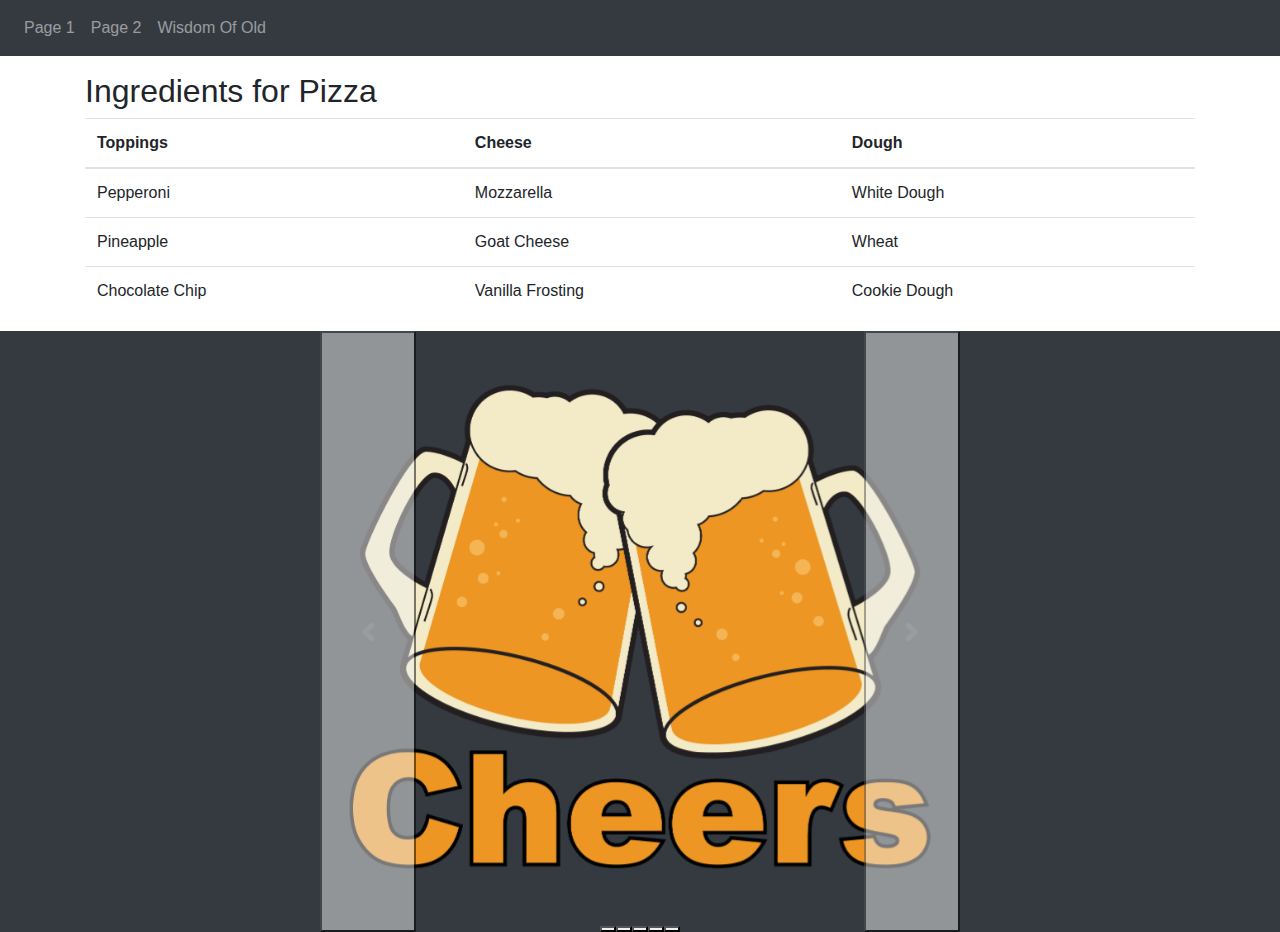
<file: index.html>
<!DOCTYPE html>
<html lang="en">
<head>
  <title>Bootstrap Example</title>
  <meta charset="utf-8">
  <meta name="viewport" content="width=device-width, initial-scale=1">
  <link rel="stylesheet" href="https://maxcdn.bootstrapcdn.com/bootstrap/4.5.2/css/bootstrap.min.css">
  <link href="style.css" rel="stylesheet" type="text/css" />
  <script src="https://ajax.googleapis.com/ajax/libs/jquery/3.5.1/jquery.min.js"></script>
  <script src="https://cdnjs.cloudflare.com/ajax/libs/popper.js/1.16.0/umd/popper.min.js"></script>
  <script src="https://maxcdn.bootstrapcdn.com/bootstrap/4.5.2/js/bootstrap.min.js"></script>
  <script src="https://cdn.jsdelivr.net/npm/bootstrap@5.1.2/dist/js/bootstrap.bundle.min.js"></script>
  
</head>
<body>

<div class="container-fluid">

<div class="row">
  <div class="col">

<nav class="navbar navbar-expand-md bg-dark navbar-dark">

  <button class="navbar-toggler" type="button" data-toggle="collapse" data-target="#hamburger">
    <span class="navbar-toggler-icon"></span>
  </button>
  <div class="collapse navbar-collapse" id="hambuger">
    <ul class="navbar-nav">
      <li class="nav-item">
        <a class="nav-link" href="index.html">Page 1</a>
      </li>
      <li class="nav-item">
        <a class="nav-link" href="page2.html">Page 2</a>
      </li>
      <li class="nav-item">
        <a class="nav-link" href="https://youtu.be/DKVUZGgK6B8">Wisdom Of Old</a>
      </li>    
    </ul>
  </div>  
</nav>

</div>
</div>


<div class="row">
  <div class="col">

<div class="container mt-3">
  <h2>Ingredients for Pizza</h2>           
  <table class="table">
    <thead>
      <tr>
        <th>Toppings</th>
        <th>Cheese</th>
        <th>Dough</th>
      </tr>
    </thead>
    <tbody>
      <tr>
        <td>Pepperoni</td>
        <td>Mozzarella</td>
        <td>White Dough</td>
      </tr>
      <tr>
        <td>Pineapple</td>
        <td>Goat Cheese</td>
        <td>Wheat</td>
      </tr>
      <tr>
        <td>Chocolate Chip</td>
        <td>Vanilla Frosting</td>
        <td>Cookie Dough</td>
      </tr>
    </tbody>
  </table>
</div>

</div>
</div>

<div class="row bg-dark">
  <div class="col">

<div id="funAndJoy" class="carousel slide" data-bs-ride="carousel" >
  <div class="carousel-indicators">
    <button type="button" data-bs-target="#funAndJoy" data-bs-slide-to="0" class="active"></button>
    <button type="button" data-bs-target="#funAndJoy" data-bs-slide-to="1"></button>
    <button type="button" data-bs-target="#funAndJoy" data-bs-slide-to="2"></button>
    <button type="button" data-bs-target="#funAndJoy" data-bs-slide-to="3"></button>
    <button type="button" data-bs-target="#funAndJoy" data-bs-slide-to="4"></button>
  </div>
  <div class="carousel-inner">
    <div class="carousel-item active">
      <img src="images/Cheers.png" alt="Cheers" class="d-block" >
    </div>
    <div class="carousel-item">
      <img src="images/Kojima.png" alt="Tea Cup" class="d-block" >
    </div>
    <div class="carousel-item">
      <img src="images/mood.jpg" alt="Sad Dog" class="d-block" >
    </div>
    <div class="carousel-item">
      <img src="images/Otter%20Feel%20Good.jpg" alt="Otter" class="d-block" >
    </div>
    <div class="carousel-item">
      <img src="images/yakuza%200%20cast%202.jpg" alt="Otter" class="d-block" >
    </div>
  </div>


  <button class="carousel-control-prev" type="button" data-bs-target="#funAndJoy" data-bs-slide="prev">
    <span class="carousel-control-prev-icon"></span>
  </button>
  <button class="carousel-control-next" type="button" data-bs-target="#funAndJoy" data-bs-slide="next">
    <span class="carousel-control-next-icon"></span>
  </button>
</div>
</div>

</div>
</div>

</body>
</html>
</file>
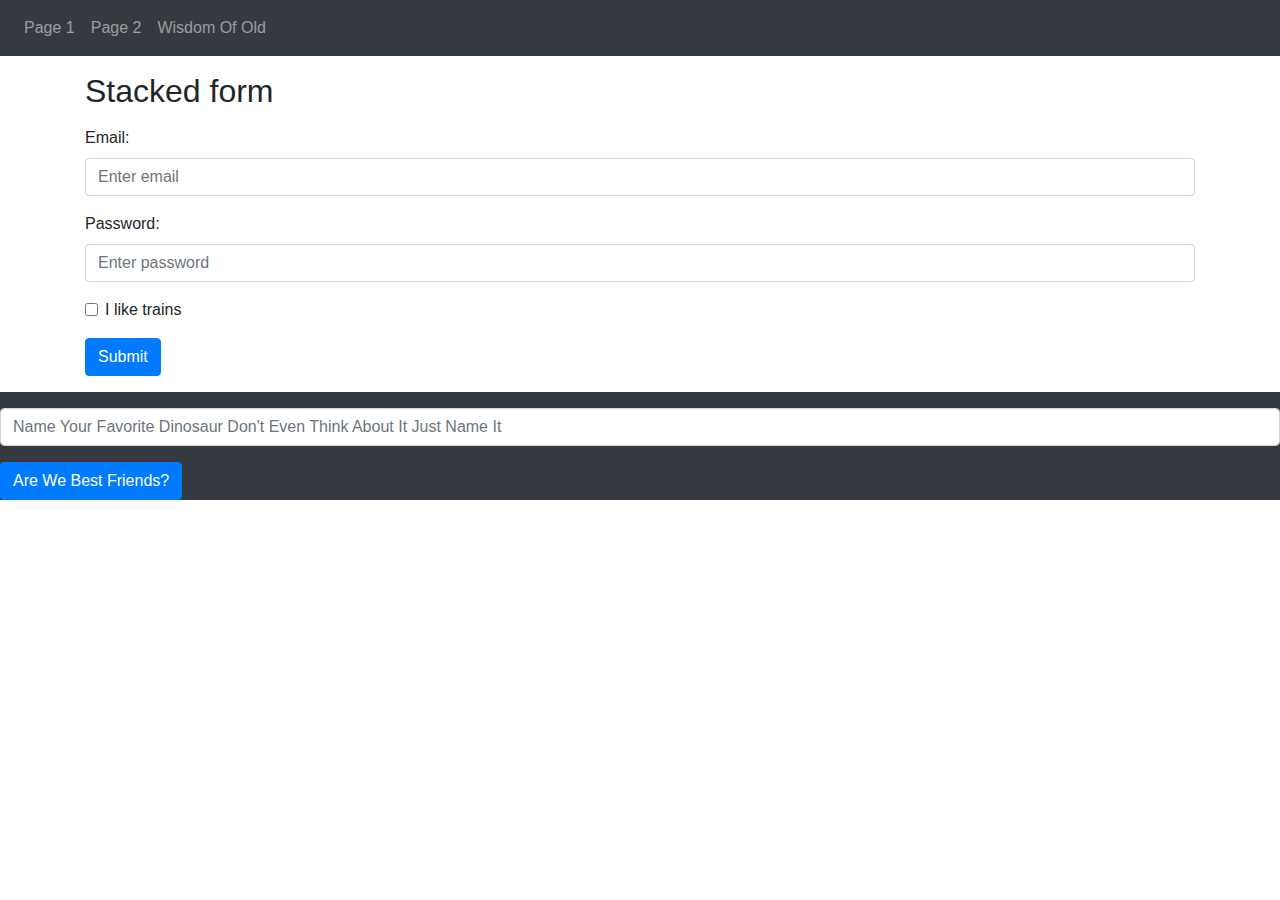
<file: page2.html>
<!DOCTYPE html>
<html lang="en">
<head>
  <title>Bootstrap Example</title>
  <meta charset="utf-8">
  <meta name="viewport" content="width=device-width, initial-scale=1">
  <link rel="stylesheet" href="https://maxcdn.bootstrapcdn.com/bootstrap/4.5.2/css/bootstrap.min.css">
  <link href="style.css" rel="stylesheet" type="text/css" />

  <script src="https://ajax.googleapis.com/ajax/libs/jquery/3.5.1/jquery.min.js"></script>
  <script src="https://cdnjs.cloudflare.com/ajax/libs/popper.js/1.16.0/umd/popper.min.js"></script>
  <script src="https://maxcdn.bootstrapcdn.com/bootstrap/4.5.2/js/bootstrap.min.js"></script>
  <script src="https://cdn.jsdelivr.net/npm/bootstrap@5.1.2/dist/js/bootstrap.bundle.min.js"></script>
  
</head>
<body>

<div class="container-fluid">

<div class="row">
  <div class="col">

<nav class="navbar navbar-expand-md bg-dark navbar-dark">

  <button class="navbar-toggler" type="button" data-toggle="collapse" data-target="#hamburger">
    <span class="navbar-toggler-icon"></span>
  </button>
  <div class="collapse navbar-collapse" id="hambuger">
    <ul class="navbar-nav">
      <li class="nav-item">
        <a class="nav-link" href="index.html">Page 1</a>
      </li>
      <li class="nav-item">
        <a class="nav-link" href="page2.html">Page 2</a>
      </li>
      <li class="nav-item">
        <a class="nav-link" href="https://youtu.be/DKVUZGgK6B8">Wisdom Of Old</a>
      </li>    
    </ul>
  </div>  
</nav>

</div>
</div>


<div class="row">
  <div class="col">

    <div class="container mt-3">
  <h2>Stacked form</h2>
  <form action="/">
    <div class="mb-3 mt-3">
      <label for="email">Email:</label>
      <input type="email" class="form-control" id="email" placeholder="Enter email" name="email">
    </div>
    <div class="mb-3">
      <label for="passwords">Password:</label>
      <input type="password" class="form-control" id="passwords" placeholder="Enter password" name="passwords">
    </div>
    <div class="form-check mb-3">
      <label class="form-check-label">
        <input class="form-check-input" type="checkbox" name="trains"> I like trains
      </label>
    </div>
    <div class="mb-3 mt-3">
    <button type="submit" class="btn btn-primary">Submit</button>
    </div>
  </form>
</div>

</div>
</div>

<div class="row bg-dark">
  <div class="col">
    <div class="mb-3 mt-3">
    <form>
    <input type="text" class="form-control" placeholder="Name Your Favorite Dinosaur Don't Even Think About It Just Name It">
    </div>
    <button type="submit" class="btn btn-primary">Are We Best Friends?</button>
    </form>

</div>
</div>

</body>
</html>
</file>
<file: style.css>
#funAndJoy{
    display: block;
    margin-left: auto;
    margin-right: auto;
    max-width: 50%;
    height: auto;
}

img{
  max-width: 100%;
}

.container-fluid{
  padding: 0 !important;
}
</file>
